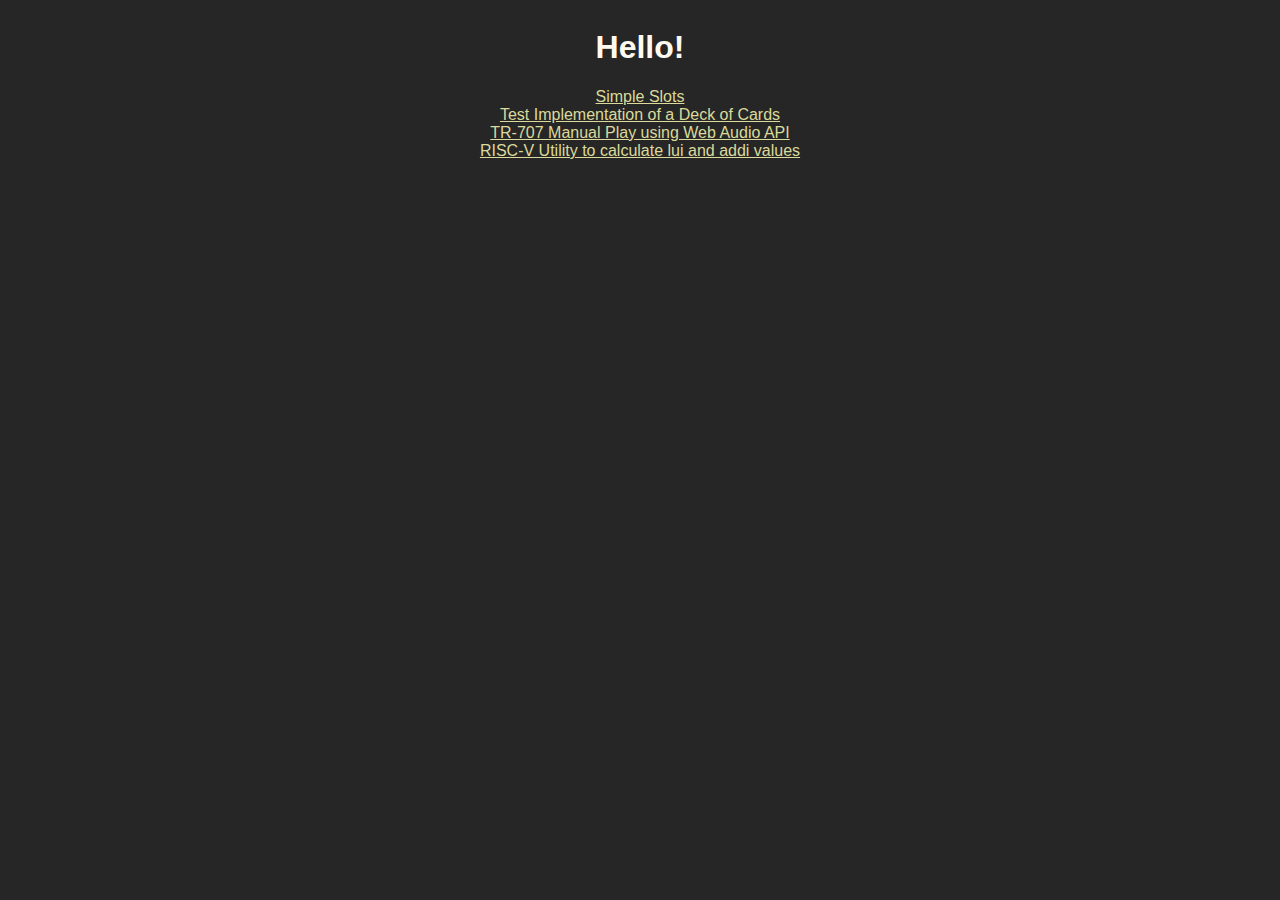
<file: index.html>
<!DOCTYPE html>
<html lang="en">
<head>
  <meta charset="UTF-8">
  <title> Devin's Portfolio </title>
  <link rel="stylesheet" type="text/css" href="devinDefault.css" title="style" />
</head>
<body>
<h1>Hello!</h1>

<a href="/simpleSlots.html">Simple Slots</a> <br />
<a href="/testDeck.html">Test Implementation of a Deck of Cards</a> <br />
<a href="/simple707.html">TR-707 Manual Play using Web Audio API</a> <br />
<a href="/riscv_util.html">RISC-V Utility to calculate lui and addi values</a>
</body>
</html>
</file>
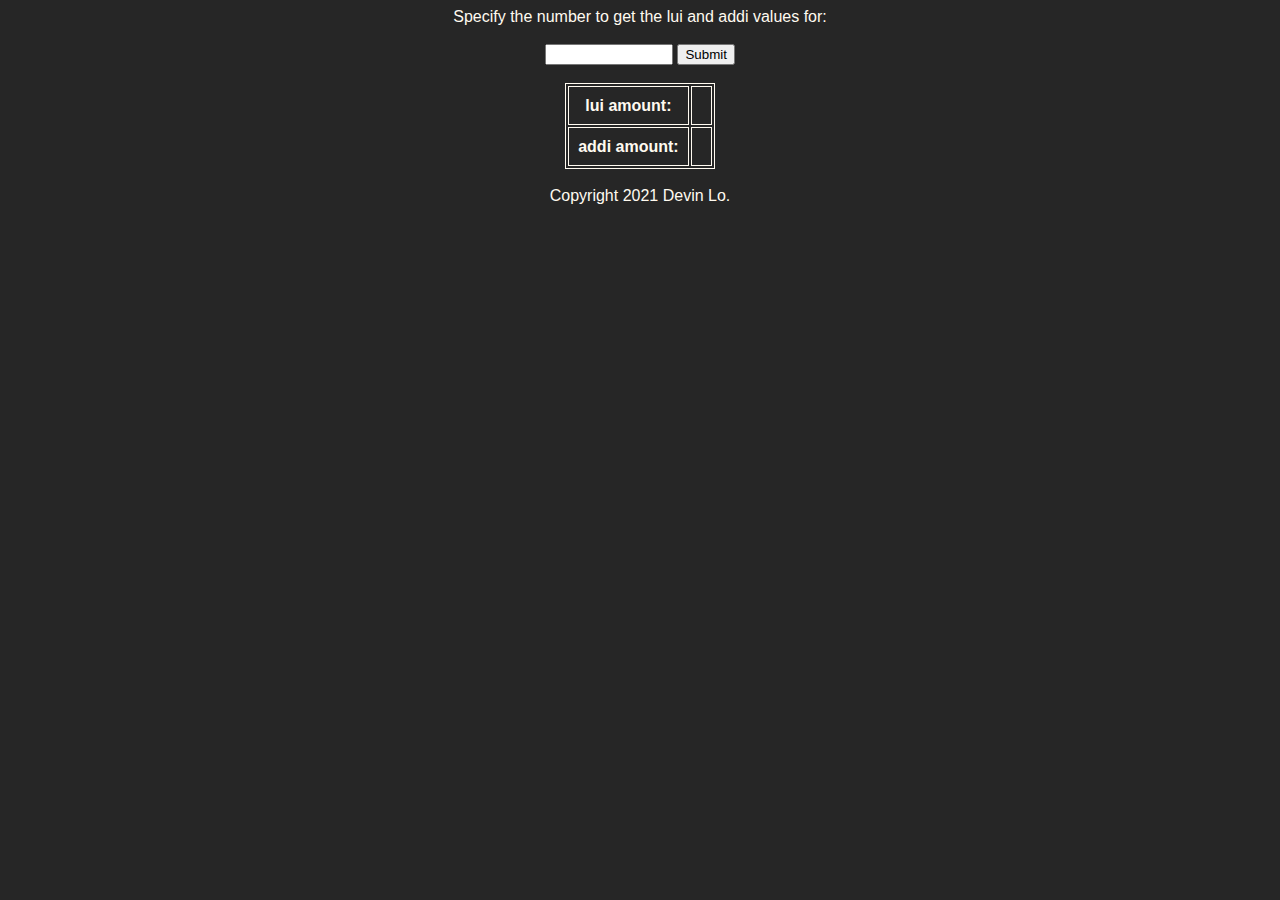
<file: riscv_util.html>
<!DOCTYPE html>
<html lang="en">
<head>
  <meta charset="UTF-8">
  <title> Lui and Addi value calculator </title>
  <link rel="stylesheet" type="text/css" href="devinDefault.css" title="style" />
  <script src="riscv_util.js"></script>
</head>
<body>
    <form onsubmit="return false">
        Specify the number to get the lui and addi values for: <br /><br />
        <input id="inputNum" type="number" min="-2147483648" max="2147481599"/>
        <input id="calculate" type="submit" onclick="luiCalc()"/>
    </form>
    <br />

    <table class="center">
      <tr>
          <th>lui amount: </th>
          <th id="lui"></th>
      </tr>
      <tr>
          <th>addi amount: </th>
          <th id="addi"></th>
      </tr>
    </table>
    <br />

    <footer>Copyright 2021 Devin Lo.</footer>
</body>
</html>
</file>
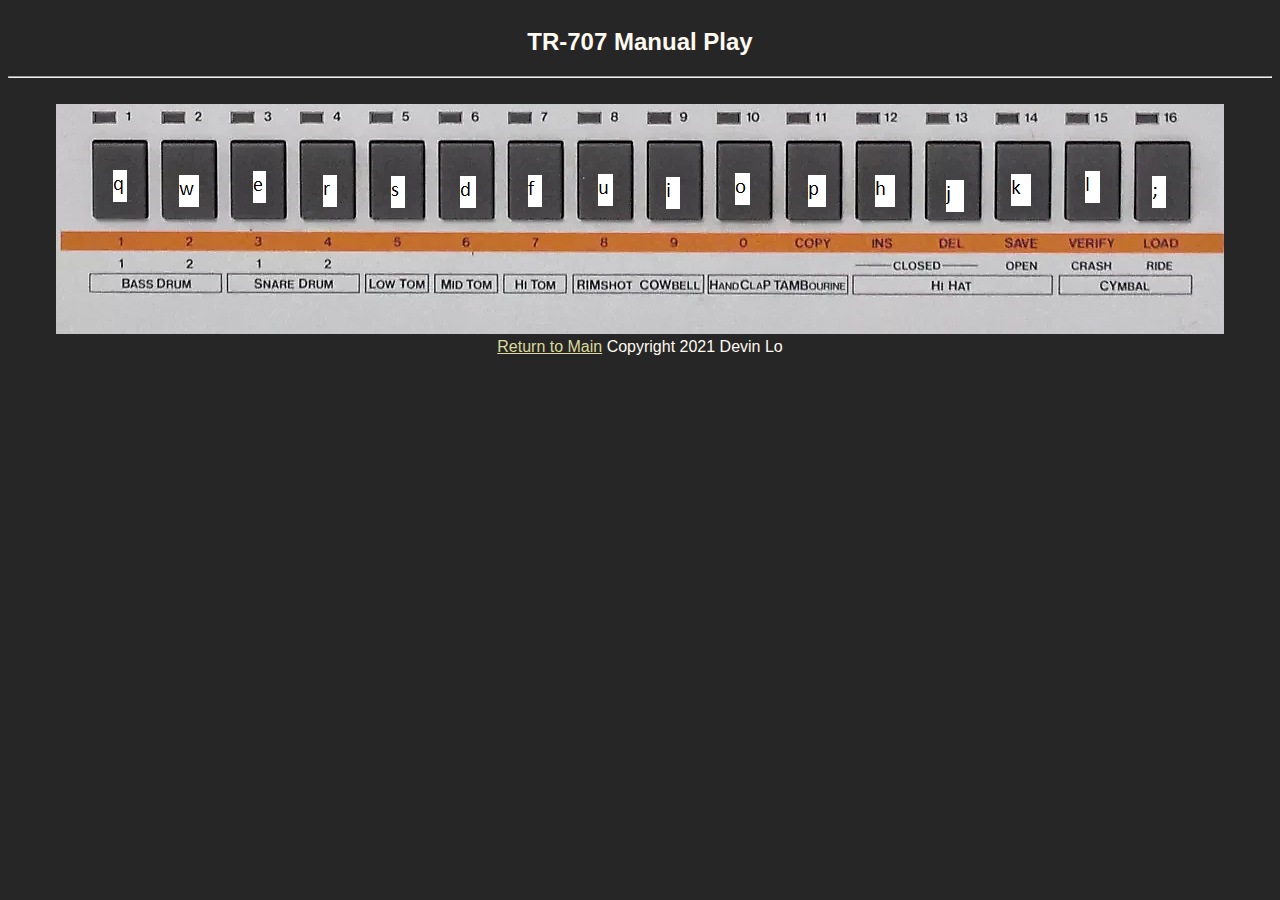
<file: simple707.html>
<!DOCTYPE html>
<html lang="en">
<head>
  <meta charset="UTF-8">
  <title> Simple TR-707 </title>
  <link rel="stylesheet" type="text/css" href="devinDefault.css" title="style" />
  <script src="tr707.js"></script>
</head>
<body>
  <h2> TR-707 Manual Play </h2>
  

  <hr />
  <br />
  <div>
    <img src="./simple707/simple707.png">
  </div>
  <footer> <a href="./index.html">Return to Main</a> Copyright 2021 Devin Lo </footer>
</body>
</html>
</file>
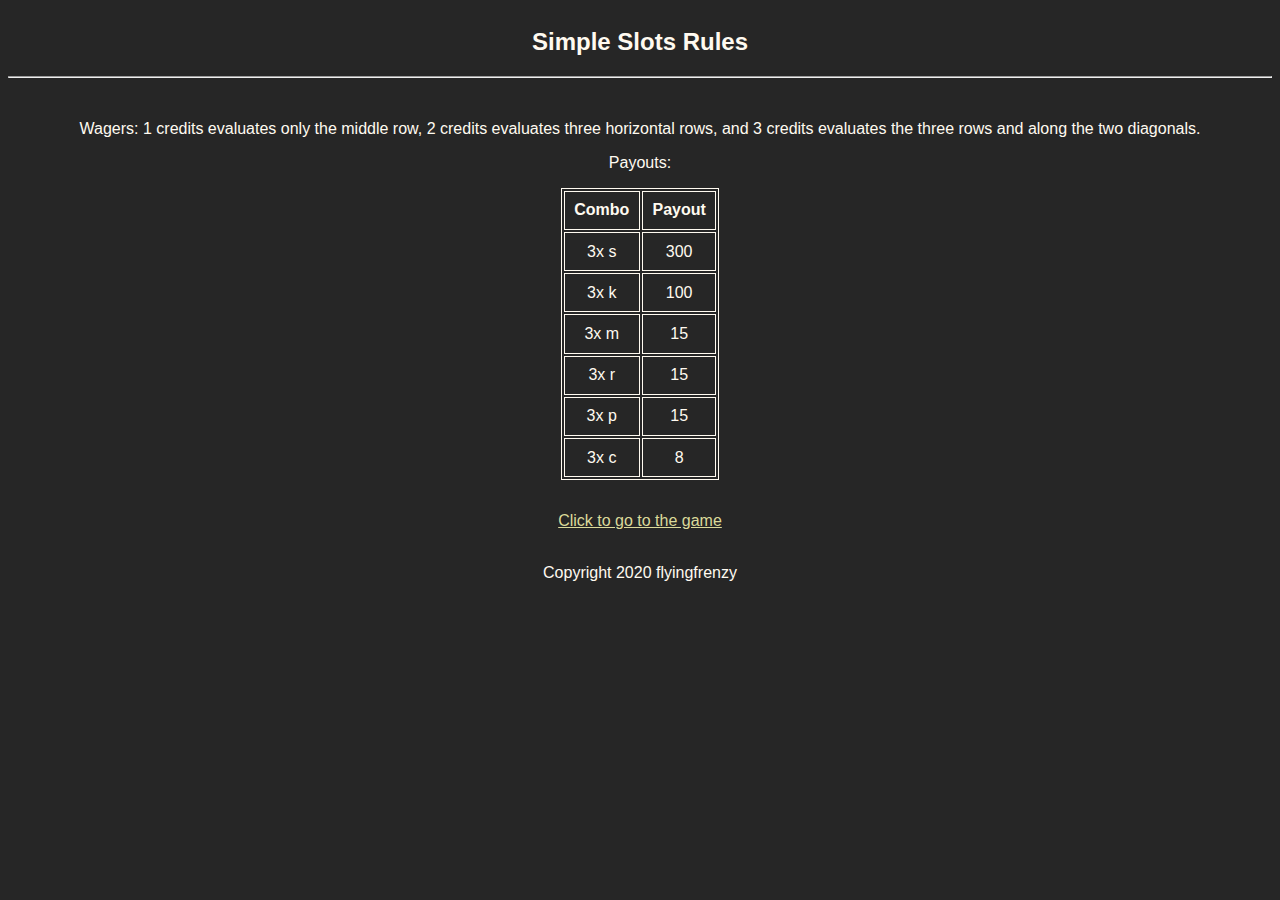
<file: simpleSlotsRules.html>
<!DOCTYPE html>
<html lang="en">
<head>
  <meta charset="UTF-8">
  <title> Simple Slots Rules </title>
  <link rel="stylesheet" type="text/css" href="devinDefault.css" title="style" />
</head>
<body>
  <h2> Simple Slots Rules </h2>

  <hr />
  <br />
  <p>Wagers: 1 credits evaluates only the middle row, 2 credits evaluates three horizontal rows, and 3 credits evaluates the three rows and along the two diagonals.</p>
  <p>Payouts:
  <table class="center">
  <tr>
    <th>Combo</th>
    <th>Payout</th>
  </tr>
  <tr>
    <td>3x s</td>
    <td>300</td>
  </tr>
  <tr>
    <td>3x k</td>
    <td>100</td>
  </tr>
  <tr>
    <td>3x m</td>
    <td>15</td>
  </tr>
  <tr>
    <td>3x r</td>
    <td>15</td>
  </tr>
  <tr>
    <td>3x p</td>
    <td>15</td>
  </tr>
  <tr>
    <td>3x c</td>
    <td>8</td>
  </tr>
  </table>
  </p>
  <p><a href="https://flyingfrenzy.github.io/simpleSlots.html">Click to go to the game</a></p>
  <br />
  <footer> Copyright 2020 flyingfrenzy </footer>
</body>
</html>
</file>
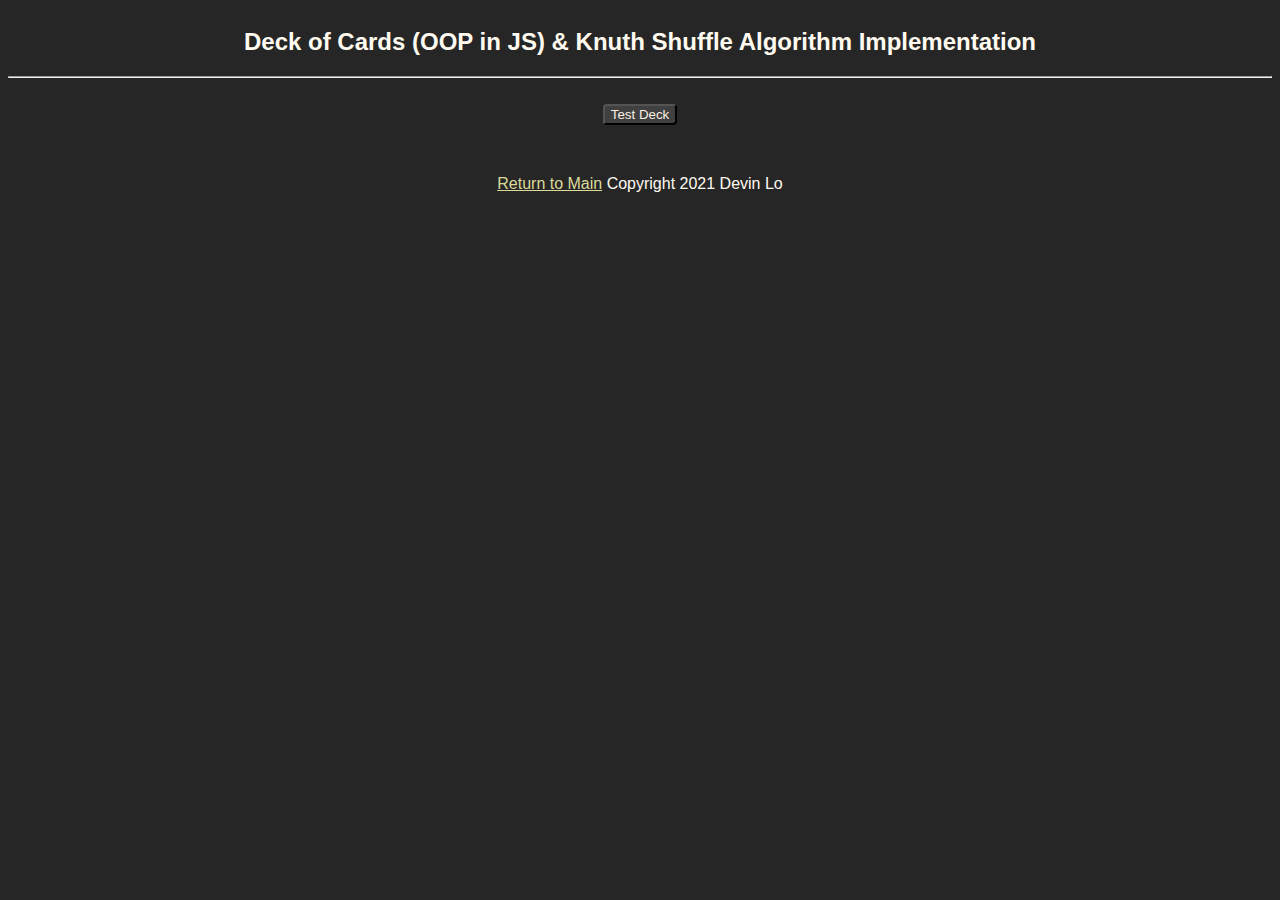
<file: testDeck.html>
<!DOCTYPE html>
<html lang="en">
<head>
  <meta charset="UTF-8">
  <title> Simple Slots </title>
  <link rel="stylesheet" type="text/css" href="devinDefault.css" title="style" />
  <script src="https://ajax.googleapis.com/ajax/libs/jquery/3.3.1/jquery.min.js"></script>
  <script src="simpleDeck.js"></script>
</head>
<body>
  <h2> Deck of Cards (OOP in JS) & Knuth Shuffle Algorithm Implementation </h2>
  <!-- Simple War Card Game -->

  <hr />
  <br />
  <div>
    <button class="wager" id="w1" onclick="testDeck()"> Test Deck </button>
    <p id="gameArea"></p>
    <br />
    <!-- https://stackoverflow.com/questions/29884654/button-that-refreshes-the-page-on-click -->
  </div>
  <footer> <a href="/index.html">Return to Main</a> Copyright 2021 Devin Lo </footer>
</body>
</html>
</file>
<file: devinDefault.css>
* {
  box-sizing: border-box;
  overflow:auto;
	font-family: Verdana, Geneva, Tahoma, sans-serif;
}

body {
  background-color: #262626; 
  text-align:center;
  color: floralwhite;
}

button { 
  background-color: #404040;
  color: linen;
  text-align: center;
  border-radius: 4px;
}

#newGame {
  visibility: hidden;
}

/* https://stackoverflow.com/a/14750390 */
button:disabled,button[disabled] {
  background-color: lightgrey;
  color: slategrey;
}

/* https://www.w3schools.com/howto/howto_css_table_center.asp */
.center {
  margin-left: auto;
  margin-right: auto;
}

table, th, td {
  border: 1px solid floralwhite;
}

th, td {
  padding: 0.6em;
}

a:link {
  color: #dbda9a;
}

a:visited {
  color: #a0bda1;
}
</file>
